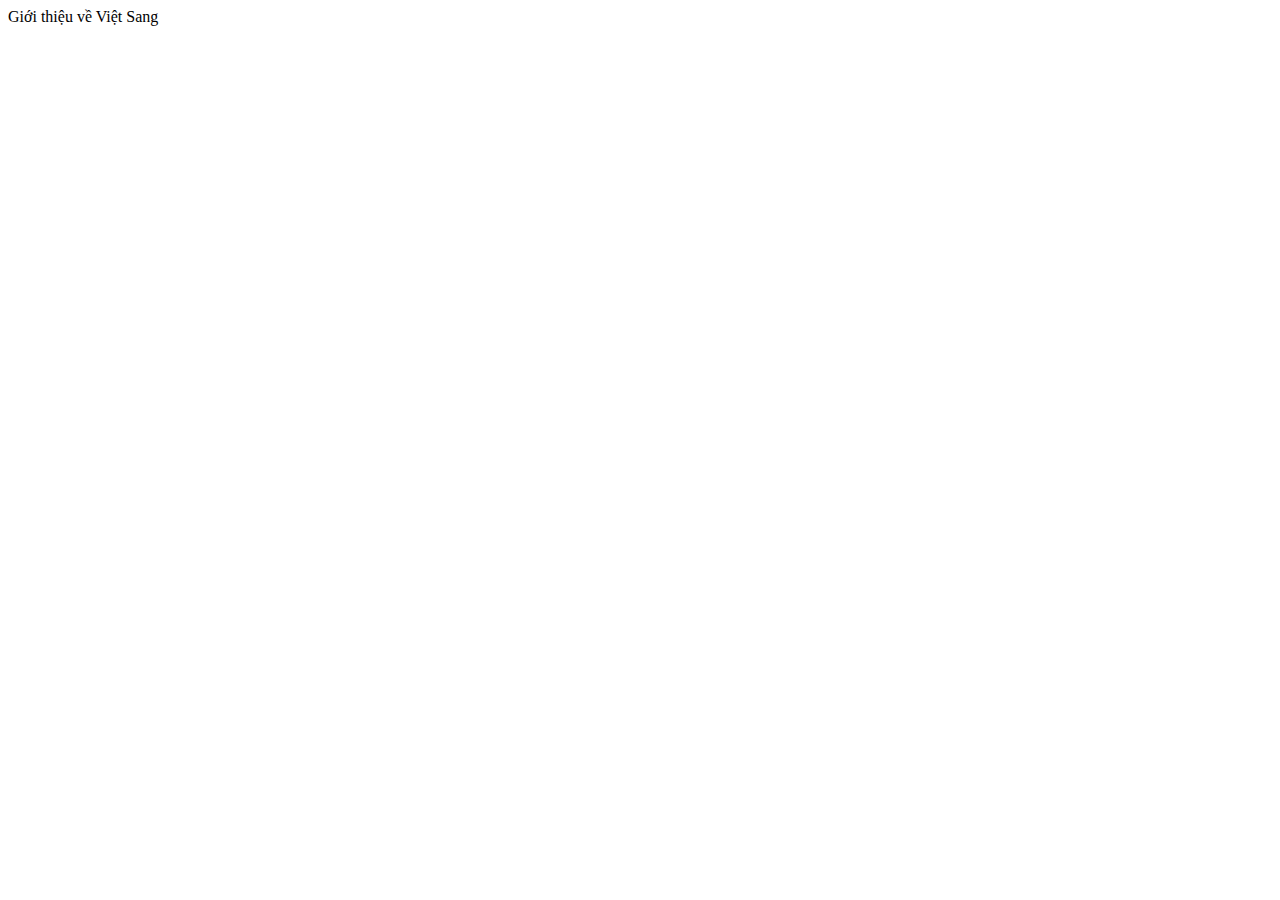
<file: product.html>
<!DOCTYPE html>
<html lang="vi">
<head>
    <meta charset="UTF-8">
    <meta name="viewport" content="width=device-width, initial-scale=1.0">
    <title>Các sản phẩm của Việt Sang</title>
</head>
<body>
    Giới thiệu về Việt Sang
</body>
</html>
</file>
